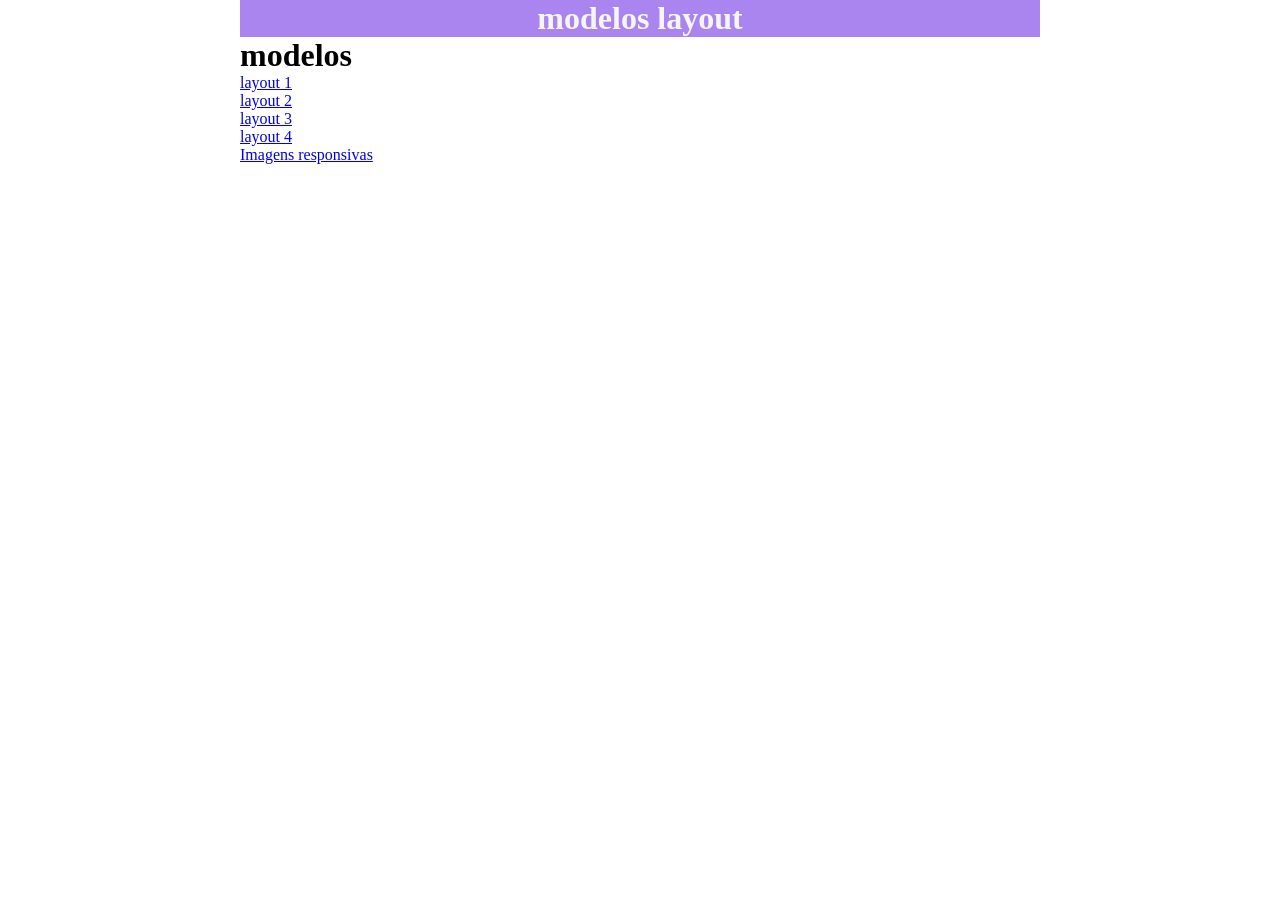
<file: index.html>
<!DOCTYPE html>
<html lang="en">
<head>
    <meta charset="UTF-8">
    <meta name="viewport" content="width=device-width, initial-scale=1.0">
    <title>modelos layouts</title>
    <link rel="stylesheet" href="grids.css">
    <style>

        .topo{
            background-color: rgb(170, 133, 240);
            color: rgb(245, 245, 245);
            text-align: center;
        }
        .principal{
            border: 1px solid white;
            text-align: center;
        }
    </style>
</head>
<body>

    <div class="container">
        <div class="row">
            <div class="col-12 topo">
            <h1>modelos layout</h1>
        </div>
    </div>

        <div class="row">
       <div class="col-8">
            <h1>modelos</h1>
            <p><a href="layout1.html">layout 1</a> </p>
            <p><a href="layout2.html">layout 2</a> </p>
            <p><a href="layout3.html">layout 3</a> </p>
            <p><a href="layout4.html">layout 4</a> </p>
            <p><a href="imagens.html">Imagens responsivas</a></p>
        </div>
    </div>
    
</body>
</html>
</file>
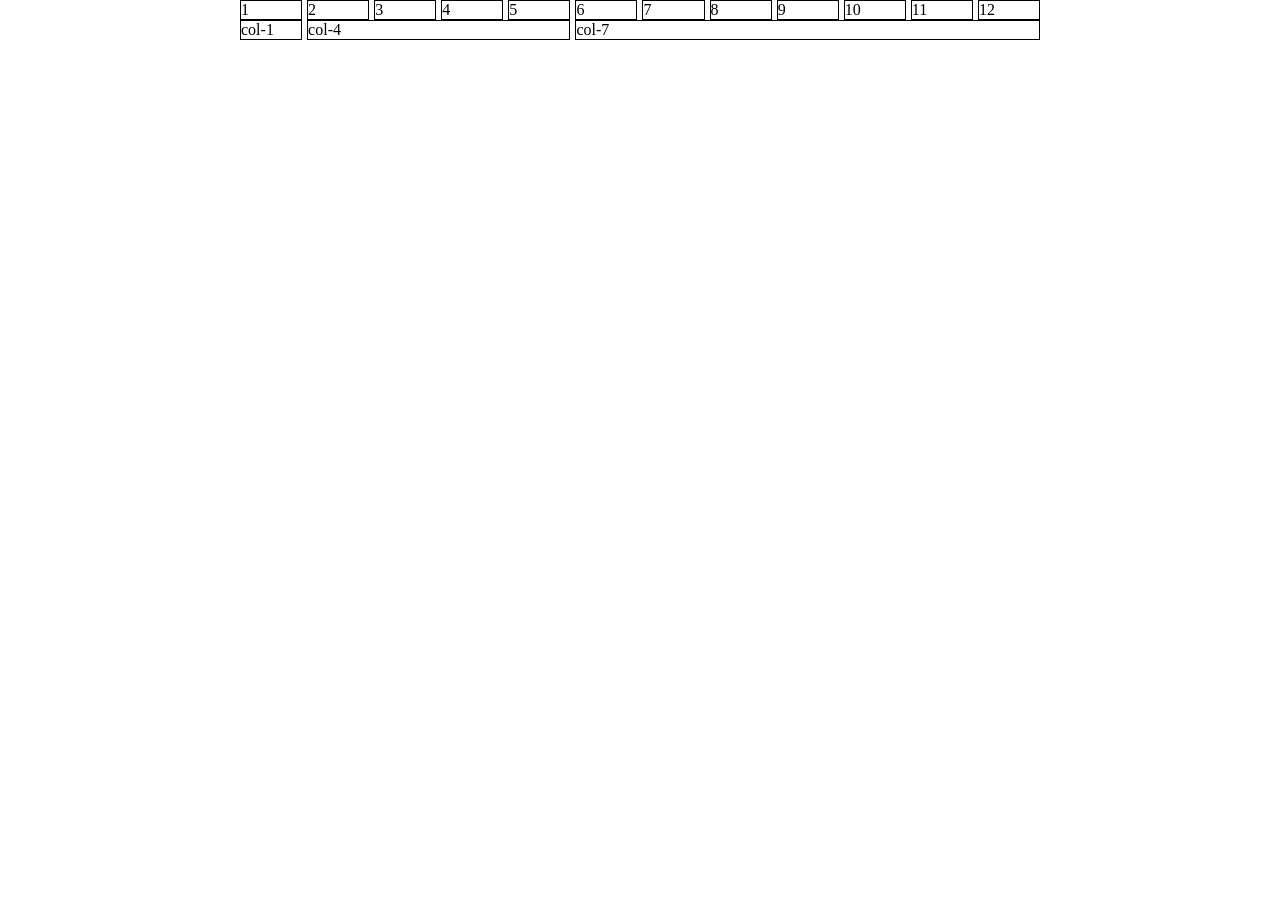
<file: exemplo-grid.html>
<!DOCTYPE html>
<html lang="en">
<head>
    <meta charset="UTF-8">
    <meta name="viewport" content="width=device-width, initial-scale=1.0">
    <title>Exemplo Grid</title>
    <link rel="stylesheet" href="grids.css">
    <style>
        /* adiciona a propriedade para todas as classes 
        que começar com col- e que estejam dentro de uma .row */
        .row > [class*="col-"]{
            border:1px solid #000000;
        }

    </style>
</head>
<body>
    <div class="container">

        <div class="row gap-1">
            <div class="col-1">1</div>
            <div class="col-1">2</div>
            <div class="col-1">3</div>
            <div class="col-1">4</div>
            <div class="col-1">5</div>
            <div class="col-1">6</div>
            <div class="col-1">7</div>
            <div class="col-1">8</div>
            <div class="col-1">9</div>
            <div class="col-1">10</div>
            <div class="col-1">11</div>
            <div class="col-1">12</div>
        </div>

        <div class="row gap-1">
            <div class="col-1">col-1</div>
            <div class="col-4">col-4</div>
            <div class="col-7">col-7</div>
        </div>

    </div>
</body>
</html>
</file>
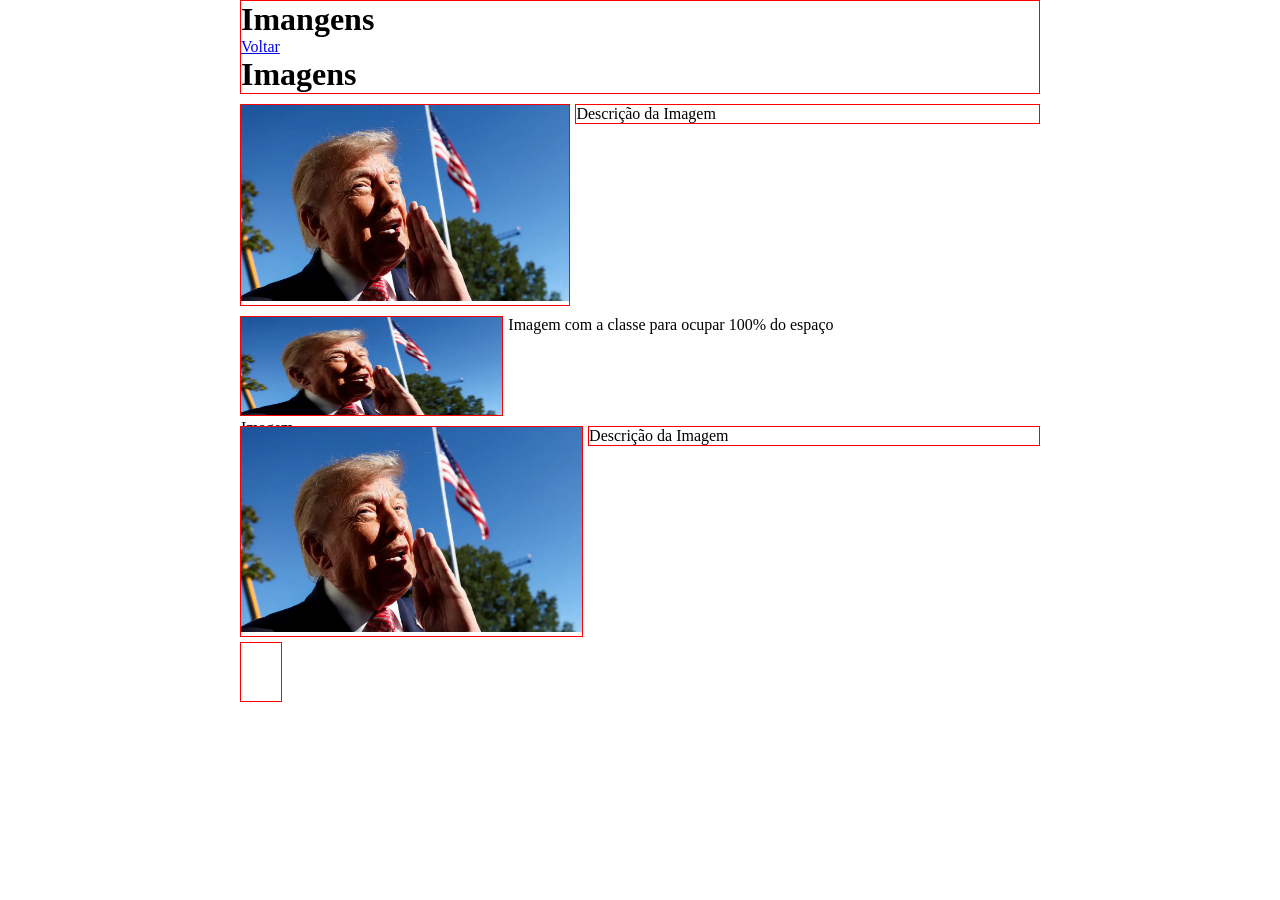
<file: imagens.html>
<!DOCTYPE html>
<html lang="pt-br">
<head>
    <meta charset="UTF-8">
    <meta name="viewport" content="width=device-width, initial-scale=1.0">
    <title>Exemplo imagens</title>
    <link rel="stylesheet" href="grids.css">
    <style>
        .row{
            margin-bottom: 10px;
        }
        .border{
            border: 1px solid #ff0000;
        }
        .coluna-imagem2{
            height: 100px;
        }
        .coluna-imagem3{
            padding: 20px;
        }
        .borda-imagem{
            border: 1px solid #2807e5;
            border-radius: 5px; /*borda arrendondada*/
        }
    </style>
</head>
<body>
    <div class="container">
        <div class="row">
            <div class="col-12 border"> <h1>Imangens</h1>
            <a href="index.html">Voltar</a>
            <h1>Imagens</h1>
        </div>
        </div>

            <div class="row gap-1">
                <div class="col-5 border"><img src="donaldotrump.webp" class="img-responsive" alt="">
                </div> 

                <div class="col-7 border">Descrição da Imagem</div>
            </div>
            
            <div class="row gap-1">
                <div class="col-4 coluna-imagem2 border"><img src="donaldotrump.webp" class="img-fill" alt="">Imagem</div>
                <div class="col-8">
                    Imagem com a classe para ocupar 100% do espaço 
                </div>
            </div>

            <div class="row gap-1">
                <div class="col-5 border"><img src="donaldotrump.webp" class="img-responsive" alt="">
                </div> 

                <div class="col-7 border">Descrição da Imagem</div>

                <div class="row gap-1">
                    <div class="col-4 border coluna-imagem3">
                        <img src="donaldotrump.webp" class="img-responsive" alt="">
                    </div>
                </div>
            </div>
        



    </div>
</body>
</html>
</file>
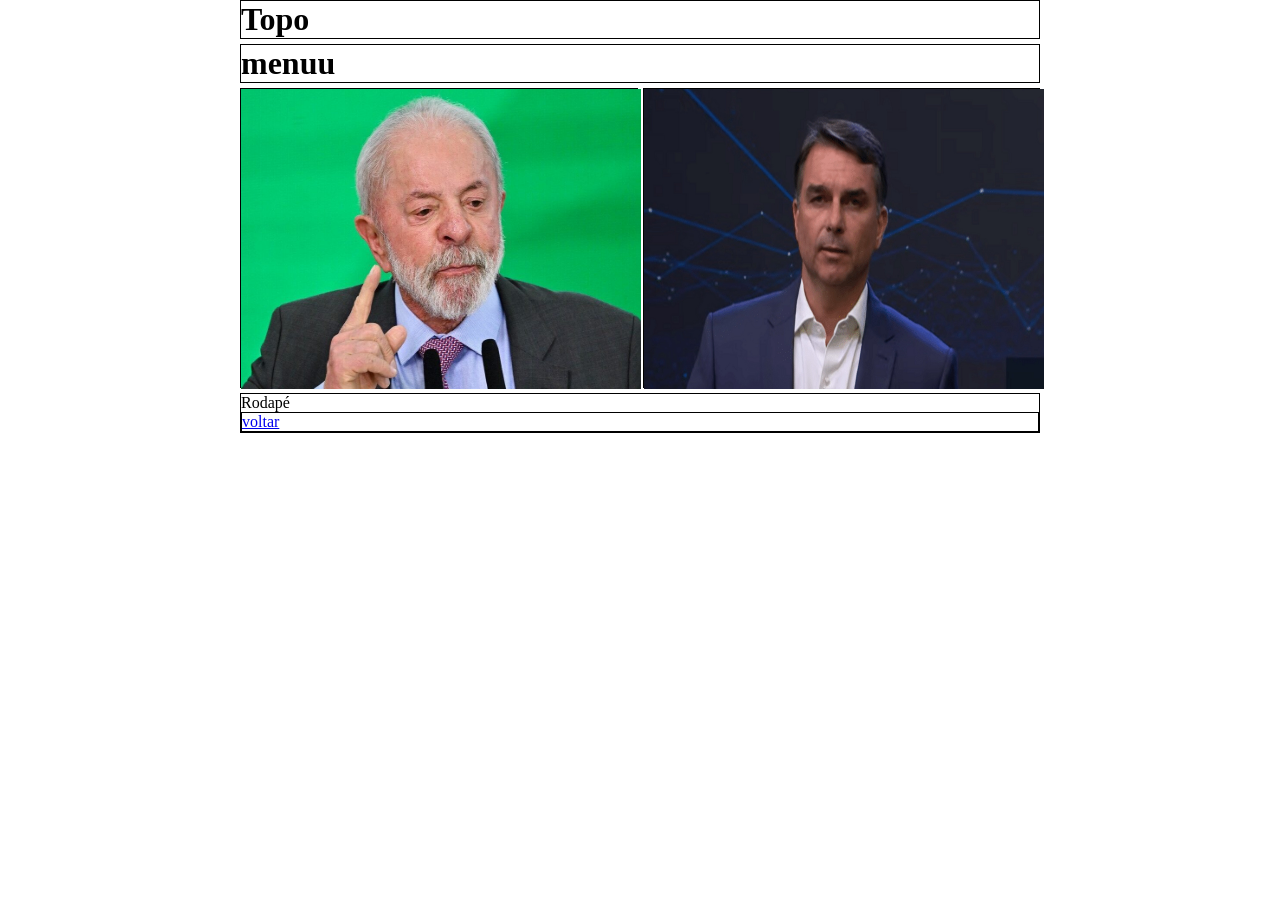
<file: layout1.html>
<!DOCTYPE html>
<html lang="en">
<head>
    <meta charset="UTF-8">
    <meta name="viewport" content="width=device-width, initial-scale=1.0">
    <title>layout 1</title>
    <link rel="stylesheet" href="grids.css">
     <style>
        .topo{
            border: 1px solid black;
            margin-bottom: 5px;
        }

        .menu{
            border: 1px solid black;
            height: 300px;
            margin-bottom: 5px;
        }

        .conteudo{
            border: 1px solid black;
            height: 300px;
        }

        .rodape{
            border: 1px solid black;
        }

     </style>
</head>
<body>

    <div class="container">

        <div class="row">
            <div class="col-12 topo">
                <h1>Topo</h1>
            </div>
        </div>

                <div class="row">
            <div class="col-12 topo">
                <h1>menuu</h1>
            </div>
        </div>

        <div class="row gap-1">
            <div class="col-6 menu"><img src="imagens/lula.jpg" height="300" width="400"></div>
            <div class="col-6 conteudo"><img src="imagens/flaviobolsonaro.jpg" height="300" width="400"></div>
        </div>

        <div class="row">
            <div class="col-12 rodape">Rodapé <p><div class="col-12 rodape"> <p><a href="index.html">voltar</a> </p></div></p></div>
        </div>

    </div>
</body>
</html>
</file>
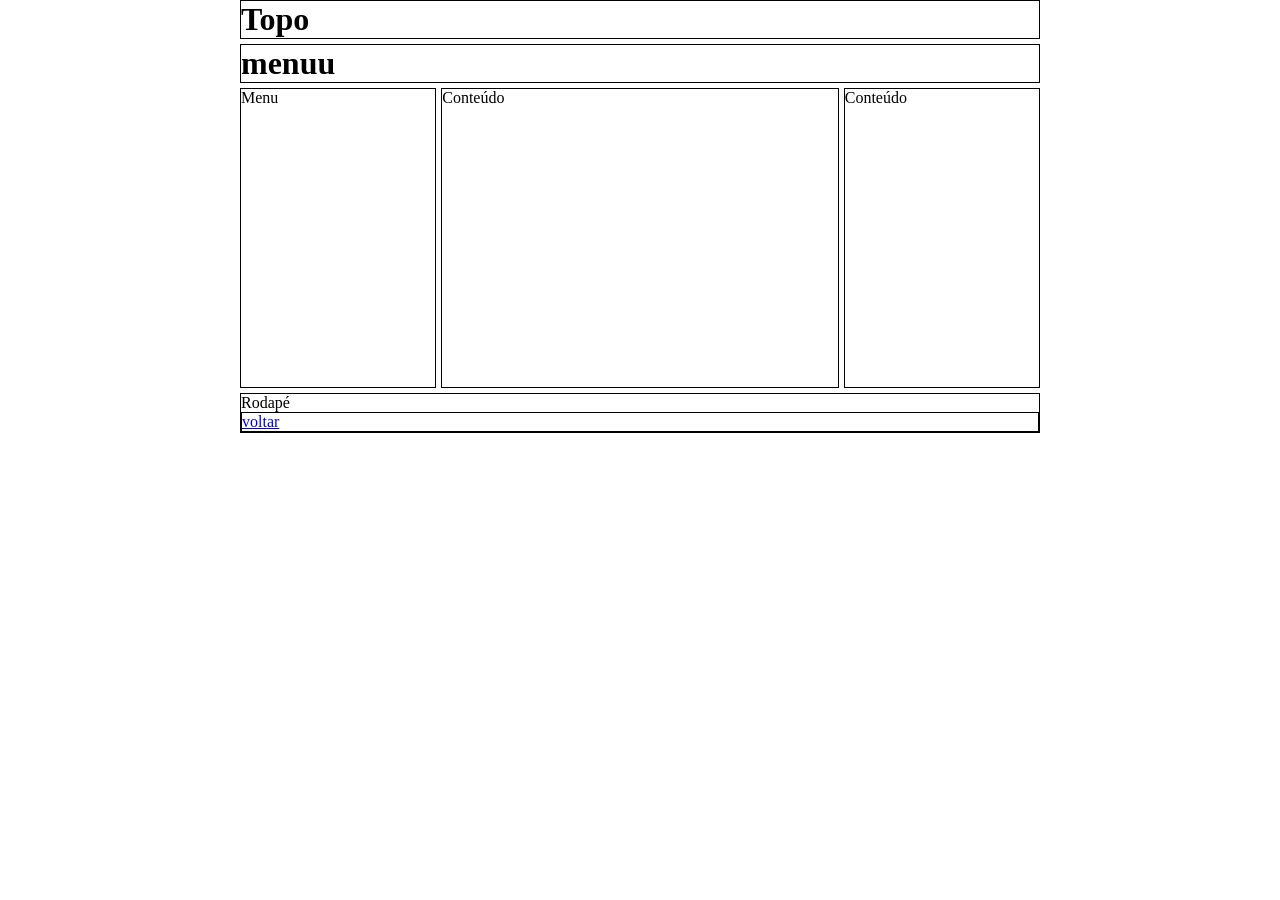
<file: layout2.html>
<!DOCTYPE html>
<html lang="en">
<head>
    <meta charset="UTF-8">
    <meta name="viewport" content="width=device-width, initial-scale=1.0">
    <title>layout 2</title>
    <link rel="stylesheet" href="grids.css">
     <style>
        .topo{
            border: 1px solid black;
            margin-bottom: 5px;
        }

        .menu{
            border: 1px solid black;
            height: 300px;
            margin-bottom: 5px;
        }

        .conteudo{
            border: 1px solid black;
            height: 300px;
        }

        .rodape{
            border: 1px solid black;
        }

     </style>
</head>
<body>

    <div class="container">

        <div class="row">
            <div class="col-12 topo">
                <h1>Topo</h1>
            </div>
        </div>

                <div class="row">
            <div class="col-12 topo">
                <h1>menuu</h1>
            </div>
        </div>

        <div class="row gap-1">
            <div class="col-3 menu">Menu</div>
            <div class="col-6 conteudo">Conteúdo</div>
            <div class="col-3 conteudo">Conteúdo</div>
        </div>

        <div class="row">
            <div class="col-12 rodape">Rodapé <div class="col-12 rodape"> <p><a href="index.html">voltar</a> </p></div></div>
        </div>

    </div>
    
</body>
</html>
</file>
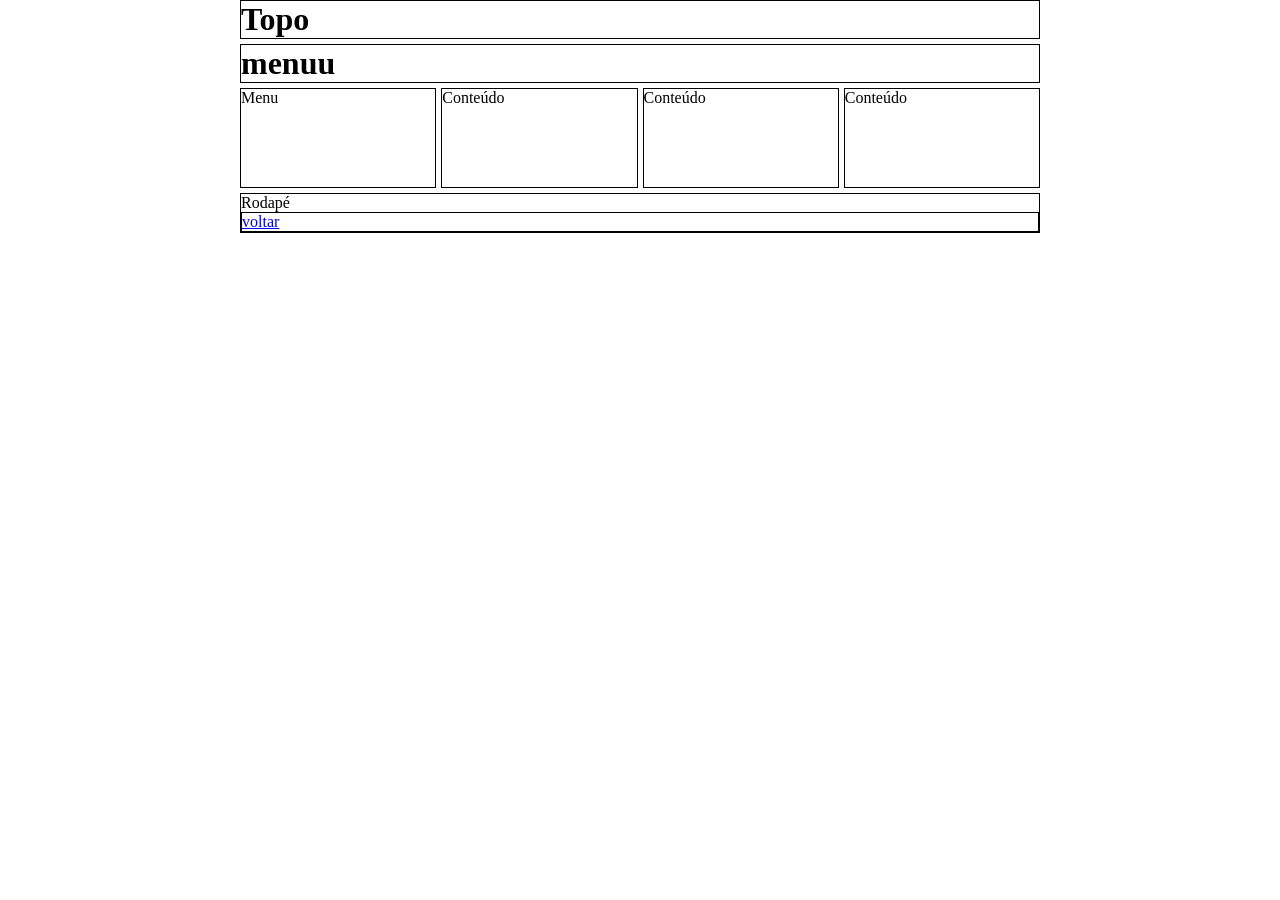
<file: layout3.html>
<!DOCTYPE html>
<html lang="en">
<head>
    <meta charset="UTF-8">
    <meta name="viewport" content="width=device-width, initial-scale=1.0">
    <title>layout 3</title>
    <link rel="stylesheet" href="grids.css">
     <style>
        .topo{
            border: 1px solid black;
            margin-bottom: 5px;
        }

        .menu{
            border: 1px solid black;
            height: 100px;
            margin-bottom: 5px;
        }

        .conteudo{
            border: 1px solid black;
            height: 100px;
        }

        .rodape{
            border: 1px solid black;
        }

     </style>
</head>
<body>

    <div class="container">

        <div class="row">
            <div class="col-12 topo">
                <h1>Topo</h1>
            </div>
        </div>

                <div class="row">
            <div class="col-12 topo">
                <h1>menuu</h1>
            </div>
        </div>

        <div class="row gap-1">
            <div class="col-3 menu">Menu</div>
            <div class="col-3 conteudo">Conteúdo</div>
            <div class="col-3 conteudo">Conteúdo</div>
            <div class="col-3 conteudo">Conteúdo</div>
        </div>

        <div class="row">
            <div class="col-12 rodape">Rodapé <div class="col-12 rodape">
                <p> <a href="index.html">voltar</a> </p> </div> </div>
        </div>

    </div>
    
</body>
</html>
</file>
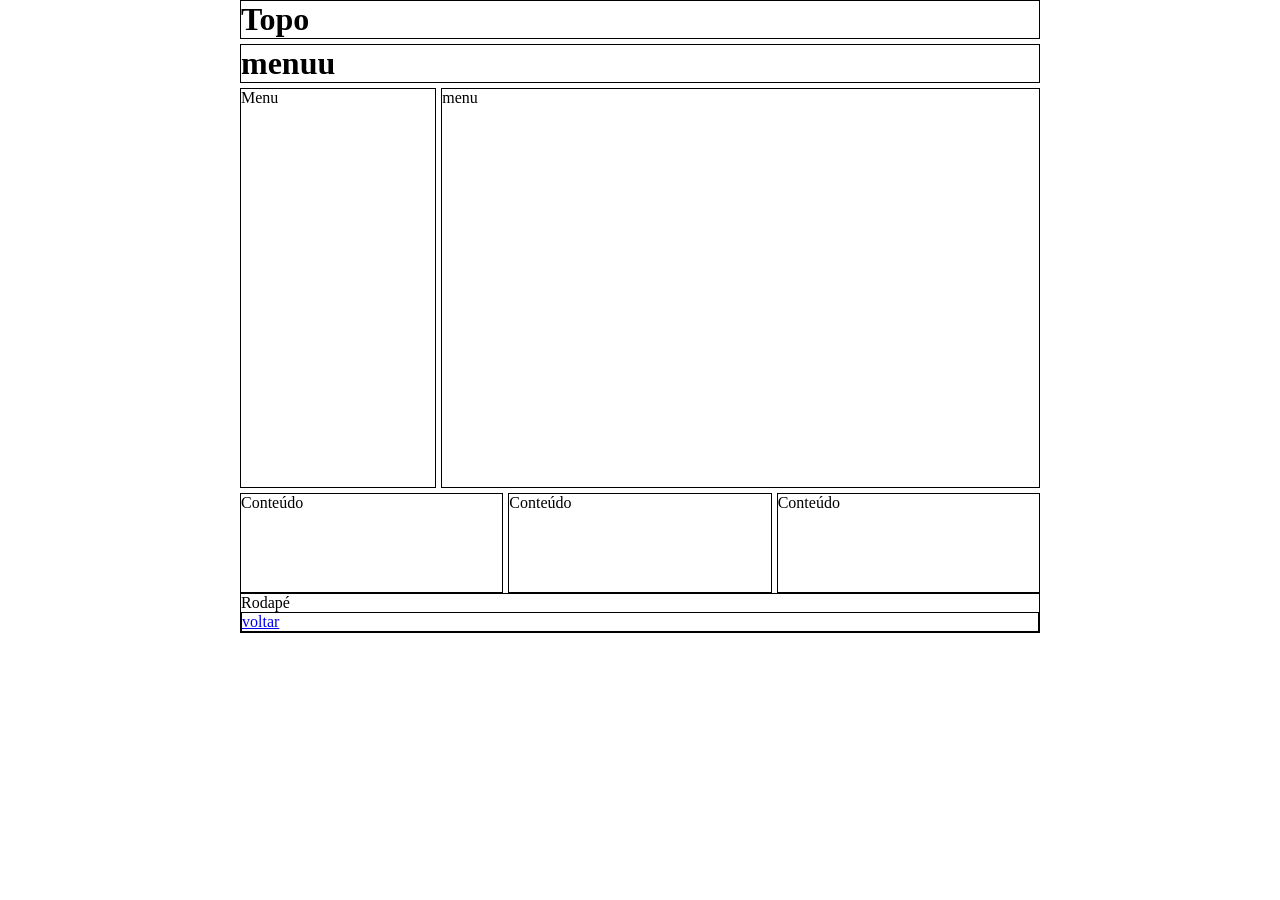
<file: layout4.html>
<!DOCTYPE html>
<html lang="en">
<head>
    <meta charset="UTF-8">
    <meta name="viewport" content="width=device-width, initial-scale=1.0">
    <title>layout 4</title>
    <link rel="stylesheet" href="grids.css">
     <style>
        .topo{
            border: 1px solid black;
            margin-bottom: 5px;
        }

        .menu{
            border: 1px solid black;
            height: 400px;
            margin-bottom: 5px;
        }

        .conteudo{
            border: 1px solid black;
            height: 100px;
        }

        .rodape{
            border: 1px solid black;
        }

     </style>
</head>
<body>

    <div class="container">

        <div class="row">
            <div class="col-12 topo">
                <h1>Topo</h1>
            </div>
        </div>

                <div class="row">
            <div class="col-12 topo">
                <h1>menuu</h1>
            </div>
        </div>

        <div class="row gap-1">
            <div class="col-3 menu">Menu</div>
            <div class="col-9 menu">menu</div>
        </div>


        <div class="row gap-1">
            <div class="col-4 conteudo">Conteúdo</div>
            <div class="col-4 conteudo">Conteúdo</div>
            <div class="col-4 conteudo">Conteúdo</div>
        </div>

        <div class="row">
            <div class="col-12 rodape">Rodapé <div class="col-12 rodape"> <p><a href="index.html">voltar</a> </p></div></div>
        </div>

    </div>
    
</body>
</html>
</file>
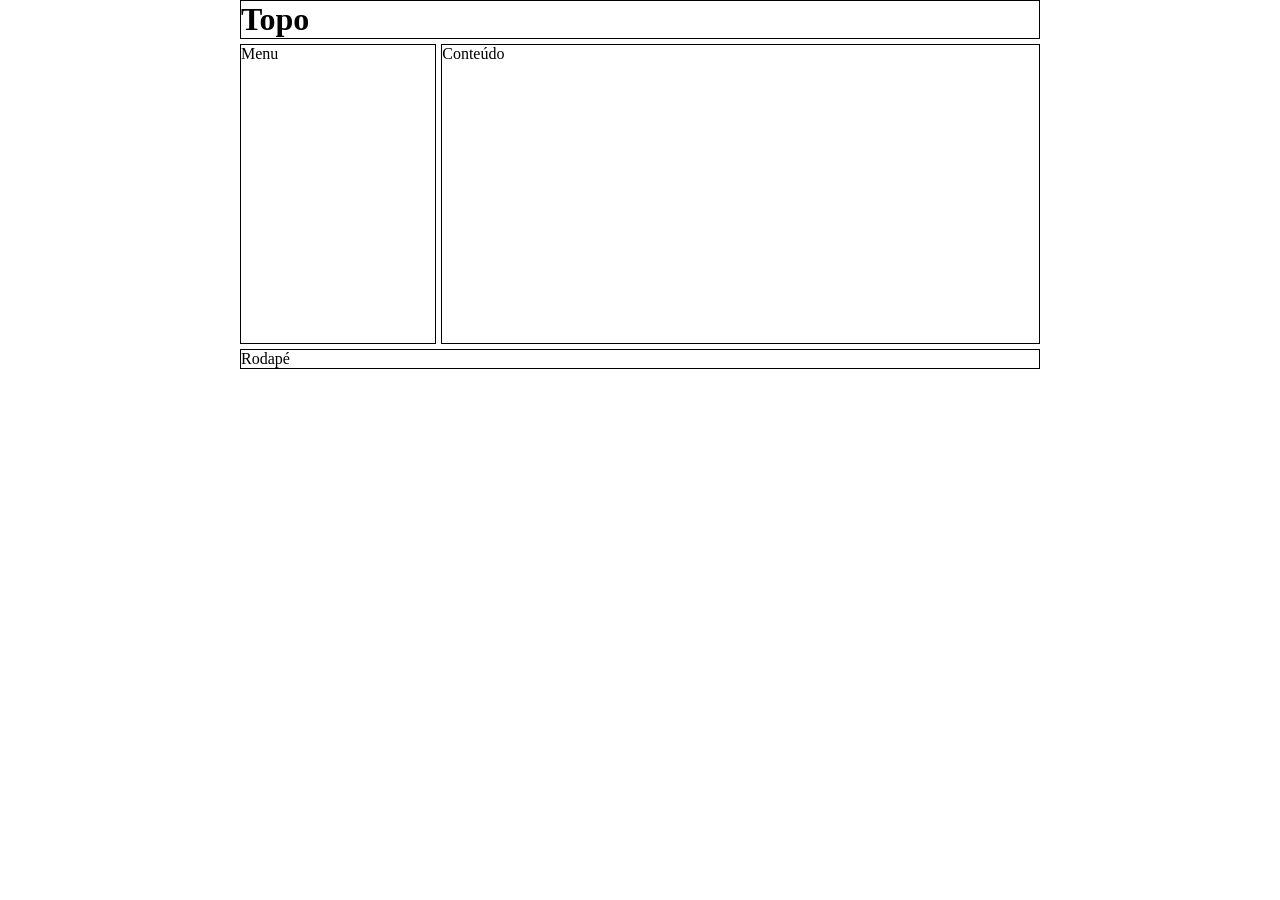
<file: modelo-1.html>
<!DOCTYPE html>
<html lang="en">
<head>
    <meta charset="UTF-8">
    <meta name="viewport" content="width=device-width, initial-scale=1.0">
    <title>Exemplo 2</title>
    <link rel="stylesheet" href="grids.css">
     <style>
        .topo{
            border: 1px solid black;
            margin-bottom: 5px;
        }

        .menu{
            border: 1px solid black;
            height: 300px;
            margin-bottom: 5px;
        }

        .conteudo{
            border: 1px solid black;
            height: 300px;
        }

        .rodape{
            border: 1px solid black;
        }

     </style>
</head>
<body>

    <div class="container">

        <div class="row">
            <div class="col-12 topo">
                <h1>Topo</h1>
            </div>
        </div>

        <div class="row gap-1">
            <div class="col-3 menu">Menu</div>
            <div class="col-9 conteudo">Conteúdo</div>
        </div>

        <div class="row">
            <div class="col-12 rodape">Rodapé</div>
        </div>

    </div>
    
</body>
</html>
</file>
<file: grids.css>
* {
  margin: 0;
  padding: 0;
  box-sizing: border-box;
}

.container {
  width: 800px;
  margin: 0 auto;
}

.row {
  display: grid;
  grid-template-columns: repeat(12, 1fr);
  align-items: start;
}

.menuu {
  width:30px;
}


.col-1 {
  grid-column-end: span 1;
}
.col-2 {
  grid-column-end: span 2;
}
.col-3 {
  grid-column-end: span 3;
}
.col-4 {
  grid-column-end: span 4;
}
.col-5 {
  grid-column-end: span 5;
}
.col-6 {
  grid-column-end: span 6;
}
.col-7 {
  grid-column-end: span 7;
}
.col-8 {
  grid-column-end: span 8;
}
.col-9 {
  grid-column-end: span 9;
}
.col-10 {
  grid-column-end: span 10;
}
.col-11 {
  grid-column-end: span 11;
}
.col-12 {
  grid-column-end: span 12;
}

.offset-1 {
  grid-column-start: 2;
}
.offset-2 {
  grid-column-start: 3;
}
.offset-3 {
  grid-column-start: 4;
}
.offset-4 {
  grid-column-start: 5;
}
.offset-5 {
  grid-column-start: 6;
}
.offset-6 {
  grid-column-start: 7;
}
.offset-7 {
  grid-column-start: 8;
}
.offset-8 {
  grid-column-start: 9;
}
.offset-10 {
  grid-column-start: 11;
}
.offset-11 {
  grid-column-start: 12;
}
.offset-12 {
  grid-column-start: 13;
}

/* classes para espaçamento entre as colunas*/
.gap-1{
  gap: 5px;
}

.gap-2{
  gap: 10px;
}

.gap-3{
  gap: 15px;
}

/* classe para deixar a imagem responsiva*/
.img-responsive{
  max-width: 100%; /* ocupa 100% 
  do espaço da div*/
  height: auto; /*altura proporcional a largura*/
}

/*classe para deixar a imagem ocupando 100% do espaço*/
.img-fill{
  width: 100%;
  height: 100%;
}
</file>
